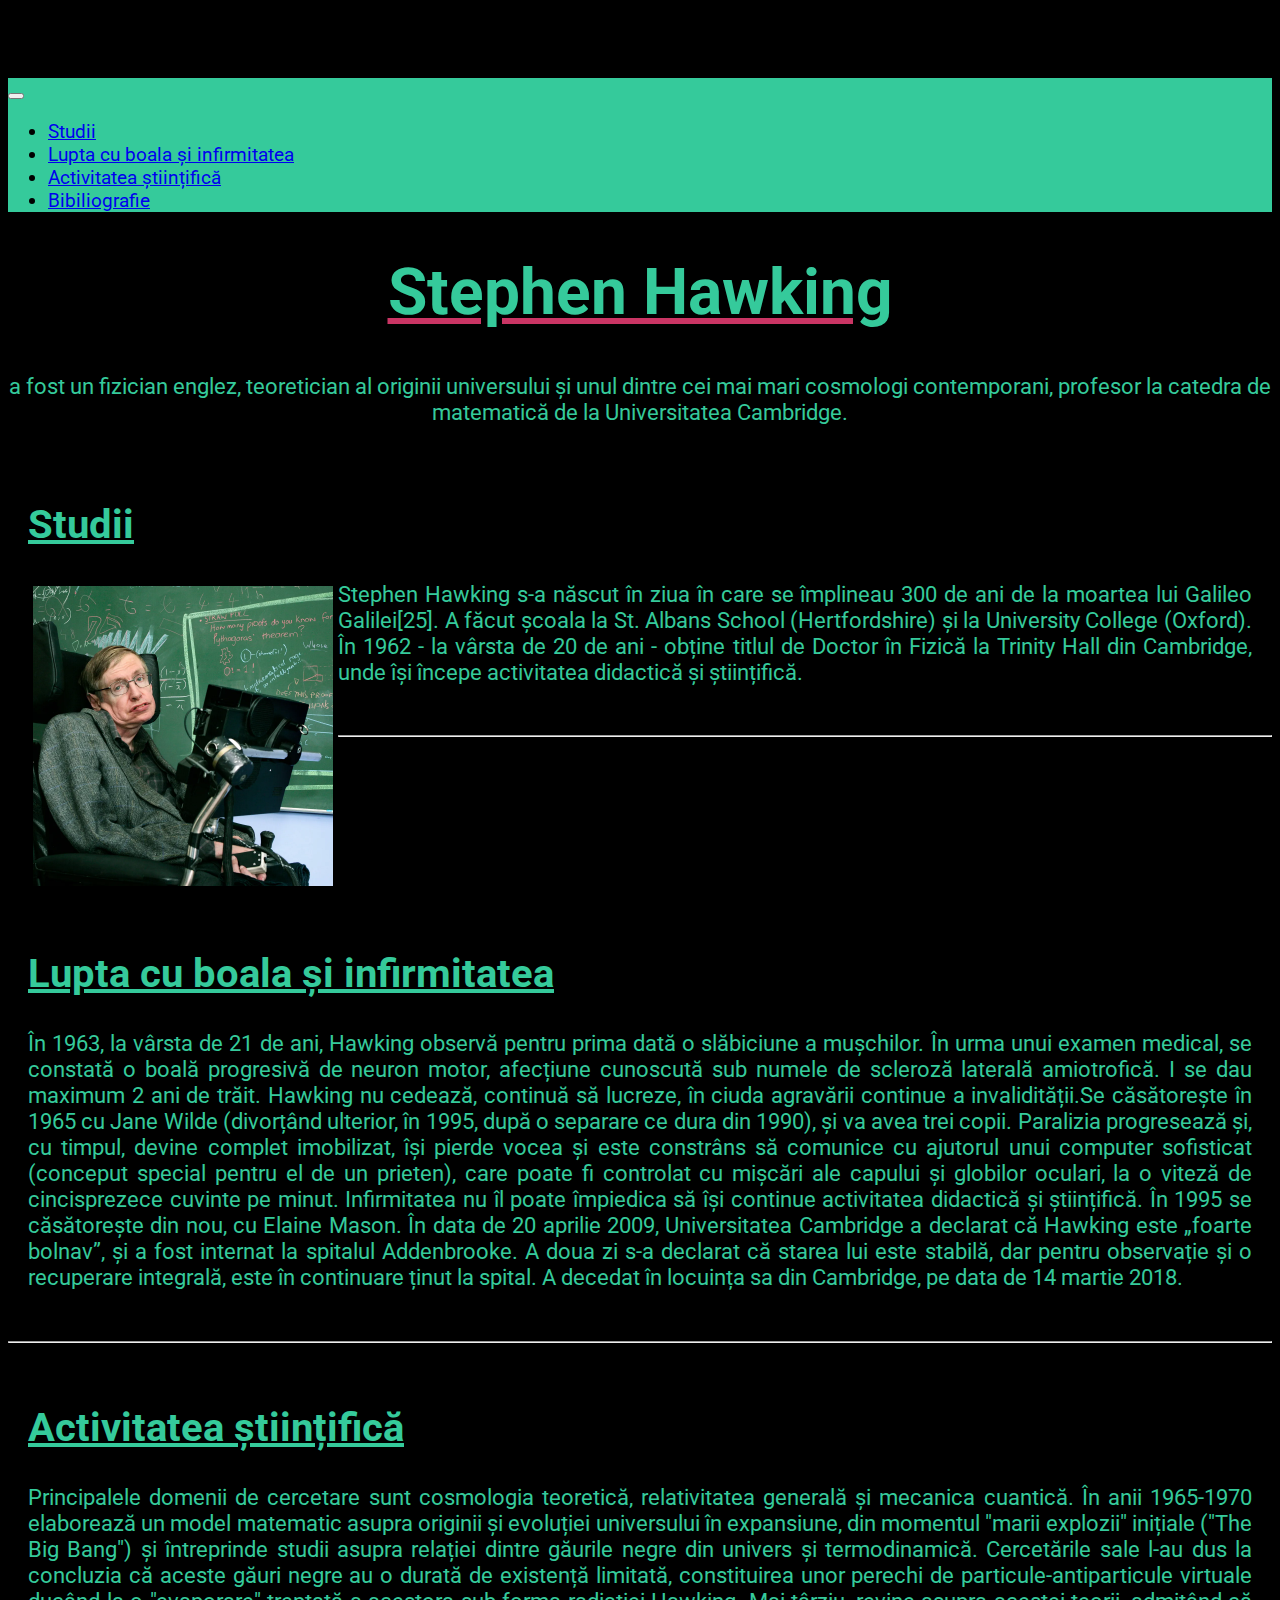
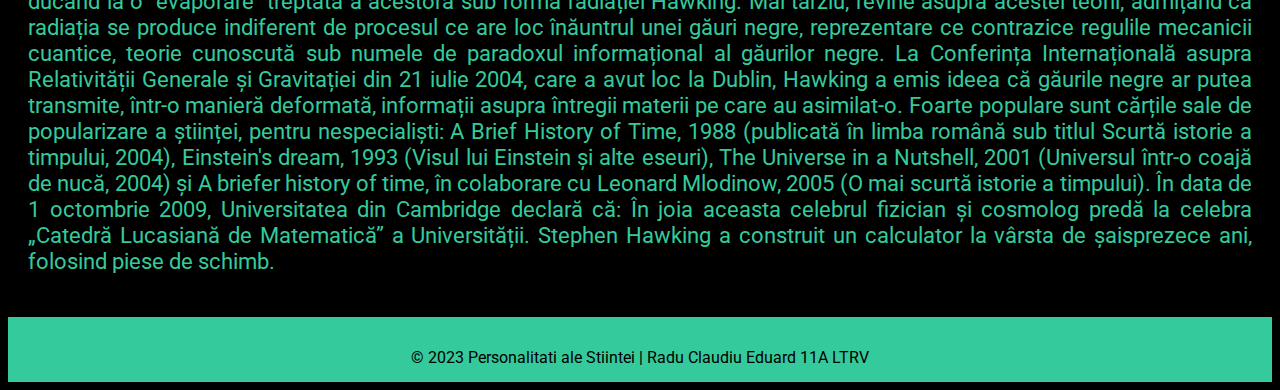
<file: index.html>
<!DOCTYPE html>
<html lang="en">

<head>
  <link rel="preconnect" href="https://fonts.googleapis.com">
  <link rel="preconnect" href="https://fonts.gstatic.com" crossorigin>
  <link href="https://fonts.googleapis.com/css2?family=Roboto&display=swap" rel="stylesheet">

  <meta charset="UTF-8">
  <meta http-equiv="X-UA-Compatible" content="IE=edge">
  <meta name="viewport" content="width=device-width, initial-scale=1.0">
  <link href="https://cdn.jsdelivr.net/npm/bootstrap@5.3.0-alpha1/dist/css/bootstrap.min.css" rel="stylesheet"
    integrity="sha384-GLhlTQ8iRABdZLl6O3oVMWSktQOp6b7In1Zl3/Jr59b6EGGoI1aFkw7cmDA6j6gD" crossorigin="anonymous">
  <script src="https://cdn.jsdelivr.net/npm/bootstrap@5.3.0-alpha1/dist/js/bootstrap.bundle.min.js"
    integrity="sha384-w76AqPfDkMBDXo30jS1Sgez6pr3x5MlQ1ZAGC+nuZB+EYdgRZgiwxhTBTkF7CXvN"
    crossorigin="anonymous"></script>
  <link href="styles.css" rel="stylesheet">
  <title>Personalitati ale Stiintei</title>


</head>

<body>

  <section id="NavBar">
    <nav class="navbar fixed-top navbar-expand-md bg-custom nav-cont">
      <div class="container-fluid">
        <a class="navbar-brand" href="#"></a>
        <button class="navbar-toggler" type="button" data-bs-toggle="collapse" data-bs-target="#navbarNav"
          aria-controls="navbarNav" aria-expanded="false" aria-label="Toggle navigation">
          <span class="navbar-toggler-icon"></span>
        </button>
        <div class="collapse navbar-collapse" id="navbarNav">
          <ul class="navbar-nav">
            <li class="nav-item">
              <a class="nav-link" aria-current="page" href="#Studii">Studii</a>
            </li>
            <li class="nav-item">
              <a class="nav-link" href="#Lupta cu boala și infirmitatea">Lupta cu boala și infirmitatea</a>
            </li>
            <li class="nav-item">
              <a class="nav-link" href="#Activitatea științifică">Activitatea științifică</a>
            </li>
            <li class="nav-item">
              <a class="nav-link" href="bibliografie.html">Bibiliografie</a>
            </li>
          </ul>
        </div>
      </div>
    </nav>
  </section>
  <section id="Title">
    <h1 class="heading-big" id="page-title">Stephen Hawking</h1>
    <p class="para center">a fost un fizician englez, teoretician al originii universului și unul dintre cei mai mari
      cosmologi
      contemporani, profesor la catedra de matematică de la Universitatea Cambridge.</p>


  </section>

  <section id="Studii" class="sec-despre sec">
    <h2 class="heading-name">Studii</h2>
    <img src="Images/3356.webp" class="img ">
    <p class="para">Stephen Hawking s-a născut în ziua în care se împlineau 300 de ani de la moartea lui Galileo
      Galilei[25]. A făcut școala la St. Albans School (Hertfordshire) și la University College (Oxford). În 1962 - la
      vârsta de 20 de ani - obține titlul de Doctor în Fizică la Trinity Hall din Cambridge, unde își începe activitatea
      didactică și științifică.</p>
    <!-- <img src="download.jpg" class="despre-img"> -->
  </section>
  <hr>
  <section id="Lupta cu boala și infirmitatea" class="sec-despre sec sec-special">
    <h2 class="heading-name">Lupta cu boala și infirmitatea</h2>
    <p class="para">
      În 1963, la vârsta de 21 de ani, Hawking observă pentru prima dată o slăbiciune a mușchilor. În urma unui examen
      medical, se constată o boală progresivă de neuron motor, afecțiune cunoscută sub numele de scleroză laterală
      amiotrofică. I se dau maximum 2 ani de trăit. Hawking nu cedează, continuă să lucreze, în ciuda agravării continue
      a invalidității.Se căsătorește în 1965 cu Jane Wilde (divorțând ulterior, în 1995, după o separare ce dura din
      1990), și va avea trei copii. Paralizia progresează și, cu timpul, devine complet imobilizat, își pierde vocea și
      este constrâns să comunice cu ajutorul unui computer sofisticat (conceput special pentru el de un prieten), care
      poate fi controlat cu mișcări ale capului și globilor oculari, la o viteză de cincisprezece cuvinte pe minut.
      Infirmitatea nu îl poate împiedica să își continue activitatea didactică și științifică. În 1995 se căsătorește
      din nou, cu Elaine Mason.
      În data de 20 aprilie 2009, Universitatea Cambridge a declarat că Hawking este „foarte bolnav”, și a fost internat
      la spitalul Addenbrooke. A doua zi s-a declarat că starea lui este stabilă, dar pentru observație și o
      recuperare integrală, este în continuare ținut la spital. A decedat în locuința sa din Cambridge, pe data de
      14 martie 2018.
    </p>
    <!-- <img src="download.jpg" class="despre-img"> -->
  </section>

  <hr>
  <section id="Activitatea științifică" class="sec-despre sec">
    <h2 class="heading-name">Activitatea științifică</h2>
    <p class="para">
      Principalele domenii de cercetare sunt cosmologia teoretică, relativitatea generală și mecanica cuantică. În anii
      1965-1970 elaborează un model matematic asupra originii și evoluției universului în expansiune, din momentul
      "marii explozii" inițiale ("The Big Bang") și întreprinde studii asupra relației dintre găurile negre din univers
      și termodinamică. Cercetările sale l-au dus la concluzia că aceste găuri negre au o durată de existență limitată,
      constituirea unor perechi de particule-antiparticule virtuale ducând la o "evaporare" treptată a acestora sub
      forma radiației Hawking. Mai târziu, revine asupra acestei teorii, admițând că radiația se produce indiferent de
      procesul ce are loc înăuntrul unei găuri negre, reprezentare ce contrazice regulile mecanicii cuantice, teorie
      cunoscută sub numele de paradoxul informațional al găurilor negre. La Conferința Internațională asupra
      Relativității Generale și Gravitației din 21 iulie 2004, care a avut loc la Dublin, Hawking a emis ideea că
      găurile negre ar putea transmite, într-o manieră deformată, informații asupra întregii materii pe care au
      asimilat-o.

      Foarte populare sunt cărțile sale de popularizare a științei, pentru nespecialiști: A Brief History of Time, 1988
      (publicată în limba română sub titlul Scurtă istorie a timpului, 2004), Einstein's dream, 1993 (Visul lui Einstein
      și alte eseuri), The Universe in a Nutshell, 2001 (Universul într-o coajă de nucă, 2004) și A briefer history of
      time, în colaborare cu Leonard Mlodinow, 2005 (O mai scurtă istorie a timpului).

      În data de 1 octombrie 2009, Universitatea din Cambridge declară că: În joia aceasta celebrul fizician și cosmolog
      predă la celebra „Catedră Lucasiană de Matematică” a Universității.

      Stephen Hawking a construit un calculator la vârsta de șaisprezece ani, folosind piese de schimb.
    </p>
    <!-- <img src="download.jpg" class="despre-img"> -->

     </section>


  <footer>
    <p class="copy-right">&copy; 2023 Personalitati ale Stiintei | Radu Claudiu Eduard 11A LTRV</p>
  </footer>










  <script>
    $(document).ready(function () {

      $("#carouselExampleControls").carousel({ interval: 100, pause: "hover" });

      $(".item1").click(function () {
        $("#carouselExampleControls").carousel(0);
      });
      $(".item2").click(function () {
        $("#carouselExampleControls").carousel(1);
      });
      $(".item3").click(function () {
        $("#carouselExampleControls").carousel(2);
      });
      $(".item4").click(function () {
        $("#carouselExampleControls").carousel(3);
      });


      $(".left").click(function () {
        $("#carouselExampleControls").carousel("prev");
      });
      $(".right").click(function () {
        $("#carouselExampleControls").carousel("next");
      });
    });
  </script>
</body>

</html>
</file>
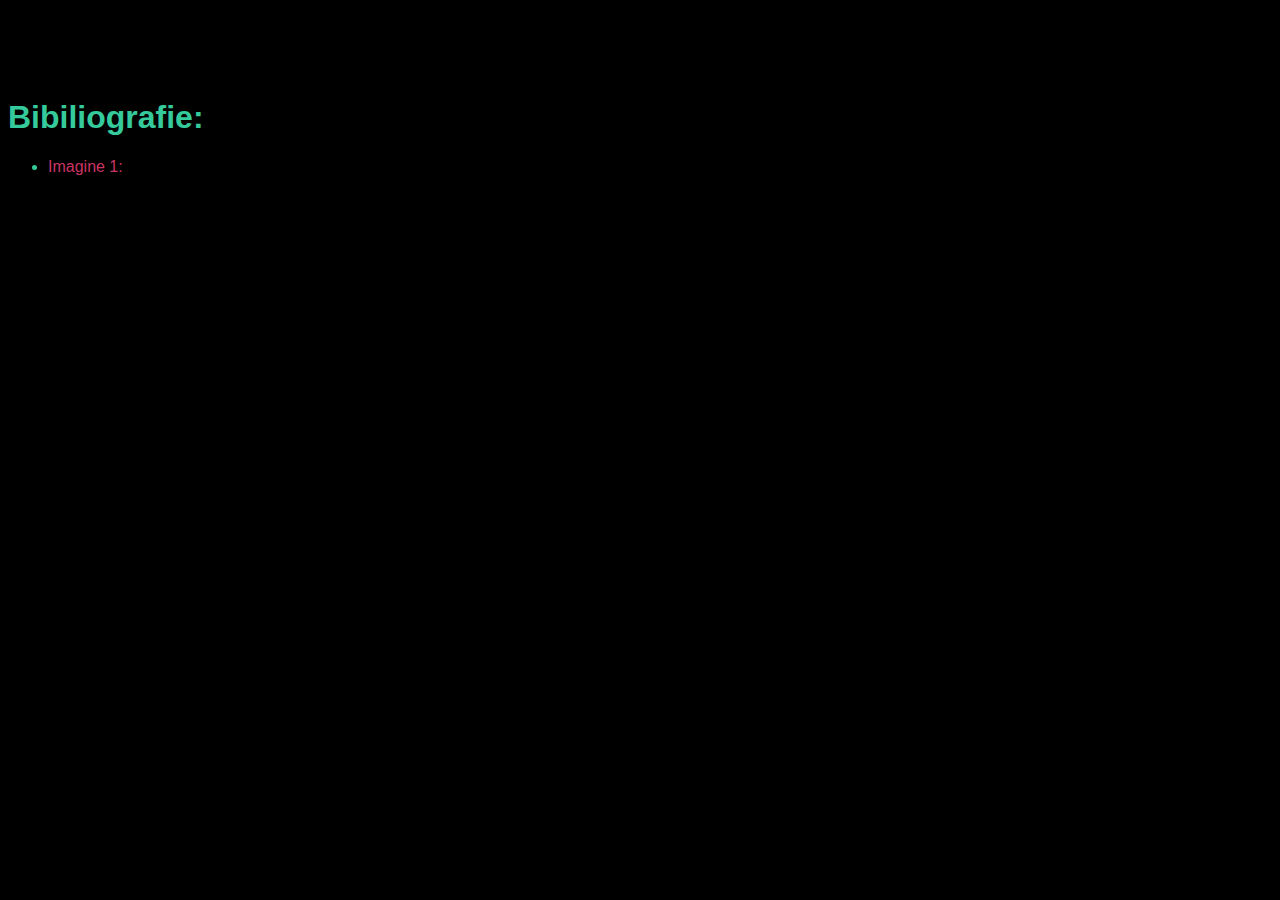
<file: bibliografie.html>
<!DOCTYPE html>
<html lang="en">

<head>
    <meta charset="UTF-8">
    <meta http-equiv="X-UA-Compatible" content="IE=edge">
    <meta name="viewport" content="width=device-width, initial-scale=1.0">
    <title>Bibiliografie</title>

    <link href="https://cdn.jsdelivr.net/npm/bootstrap@5.3.0-alpha1/dist/css/bootstrap.min.css" rel="stylesheet"
        integrity="sha384-GLhlTQ8iRABdZLl6O3oVMWSktQOp6b7In1Zl3/Jr59b6EGGoI1aFkw7cmDA6j6gD" crossorigin="anonymous">
    <script src="https://cdn.jsdelivr.net/npm/bootstrap@5.3.0-alpha1/dist/js/bootstrap.bundle.min.js"
        integrity="sha384-w76AqPfDkMBDXo30jS1Sgez6pr3x5MlQ1ZAGC+nuZB+EYdgRZgiwxhTBTkF7CXvN"
        crossorigin="anonymous"></script>
    <link href="styles.css" rel="stylesheet">
</head>

<body>
    <h1>
        Bibiliografie:
    </h1>

    <ul>
        <li> <a class="link"
                href="https://i.guim.co.uk/img/media/b36ce1d3e4122c3d9ea61aae97435427a2be6db7/0_314_3356_2014/master/3356.jpg?width=1200&height=1200&quality=85&auto=format&fit=crop&s=60ab4090e8670420d755b58c39ab63b4">Imagine
                1:</a>
        </li>
    </ul>

</body>

</html>
</file>
<file: styles.css>
/* #35CA9B - green
   #CA3564 - pink
*/


body{
    font-family: 'Roboto' ,sans-serif;
    background-color: black;
    color: #35CA9B;
    padding-top: 70px;
}

iframe{

    width: 1045px; 
    height: 523px; 
}


footer{
    text-align: center;
    background-color: #35CA9B;
    color: black;
    height: 50px;
    padding-top: 15px;
}

.heading-big{
    justify-self: center;
    text-align: center;
    font-size: 4rem;
    font-weight: bold;
    text-decoration: underline;
    text-decoration-color: #CA3564;
}

/* -------------------Footer------------------------ */




/* ------------NavBar---------------- */
.navbar{
    font-size: 1.2rem;
    z-index: 1000;
   
    
    
}
.bg-custom{
    background-color: #35CA9B;
    color: black;
}

.nav-link:hover{
    color: #CA3564;
    font-size: 1.25rem;
}

/* ---------Headings------------- */

.heading-name{
    font-size: 2.5rem;
}

.heading-nas{
    font-size: 1rem;;
}



/* ---------------Sectiuni--------------- */

.sec{
    padding: 20px;
}

.img{
    width: 300px;
    float: left;
    margin: 5px;
}

.para{
    width: 100%;
    text-align: justify;
    font-size: 1.4rem;
}

.center{
    display: block;
    margin-left: auto;
    margin-right: auto;
    text-align: center;
}

.text-center{
    text-align: center;
}


.border-round{
    border-radius: 100%;
} 

.underline{
    text-decoration: underline;
    text-decoration-color: #CA3564;
    margin-bottom: 10px;
    font-size: 2.75rem;
}

.height{
    height: 100px;
}

.heading-4{
    margin-top: 50px;
    margin-bottom: 0;
}
.color-my{
    color: white;
}
.margin-left{
    margin-left: 20px;
}

.car-img{
    width: 25%;
    float: left;
    margin: 10px;
}
/* ----------Despre---------------- */
.sec-despre{

    margin-bottom: 0;
}

.sec-special{
    margin-top: 160px;
}


.link{
    text-decoration: none;
    color:  #CA3564;
    font-size: 1rem;
}

.heading-name{
    text-decoration: underline;
    
}
/* -----------Albert Einstein----------- */

@media (max-width: 700px){

    iframe{

        width: 100%; 
        height: 300px; 
    }
    
    body{
        text-align: center;
    }
    
    .underline{
        margin-bottom: 20px;
    }

    .heading-name{
        text-decoration: underline;
    }

    .img{
        width: 100%;
    }

    .heading-name{
        margin-top: 20px;
        text-align: center;
    }

    .heading-nas{
        text-align: center;
    }

    .car-img{
        width: 100%;
    }


}


/* --------------------Animation---------------------- */

.navbar{
    animation-duration: 0.3s;
    animation-name: navAnim;
}
.heading-big{
    animation-duration: 3s;
    animation-name: titleAnim;
}

.heading-name {
    animation-duration: 2s;
    animation-name: nameAnim;

}


.heading-nas{
    animation-duration: 2s;
    animation-name: nameAnim;
}

.img{
    animation-duration: 1s;
    animation-name: imgAnim;
}
.para{
    animation-duration: 3s;
    animation-name: paraAnim;
}

@keyframes paraAnim {
    0%{
        
        margin-right: -300px;
    }

    100%{
  
        margin-right: 0px;
    }
}

@keyframes imgAnim {
    0%{
        
        margin-right: 2000px;
        margin-left: -300px;
    }

    100%{
        margin-right: 0px;
        margin-left: 0px;
    }
}

@keyframes nameAnim {
    0%{
        rotate: 90;
        margin-left: -300px;
    }
    
    100%{
        margin-left: 0px;
    }
}

@keyframes titleAnim {
    0%{
        margin-left: -2000px;
    }

    100%{
        margin-left: 0px;
    }
}



@keyframes navAnim{
    0%{
        width: 0;
    }


   100%{
       
       width: 100%;
   }
   
}
</file>
